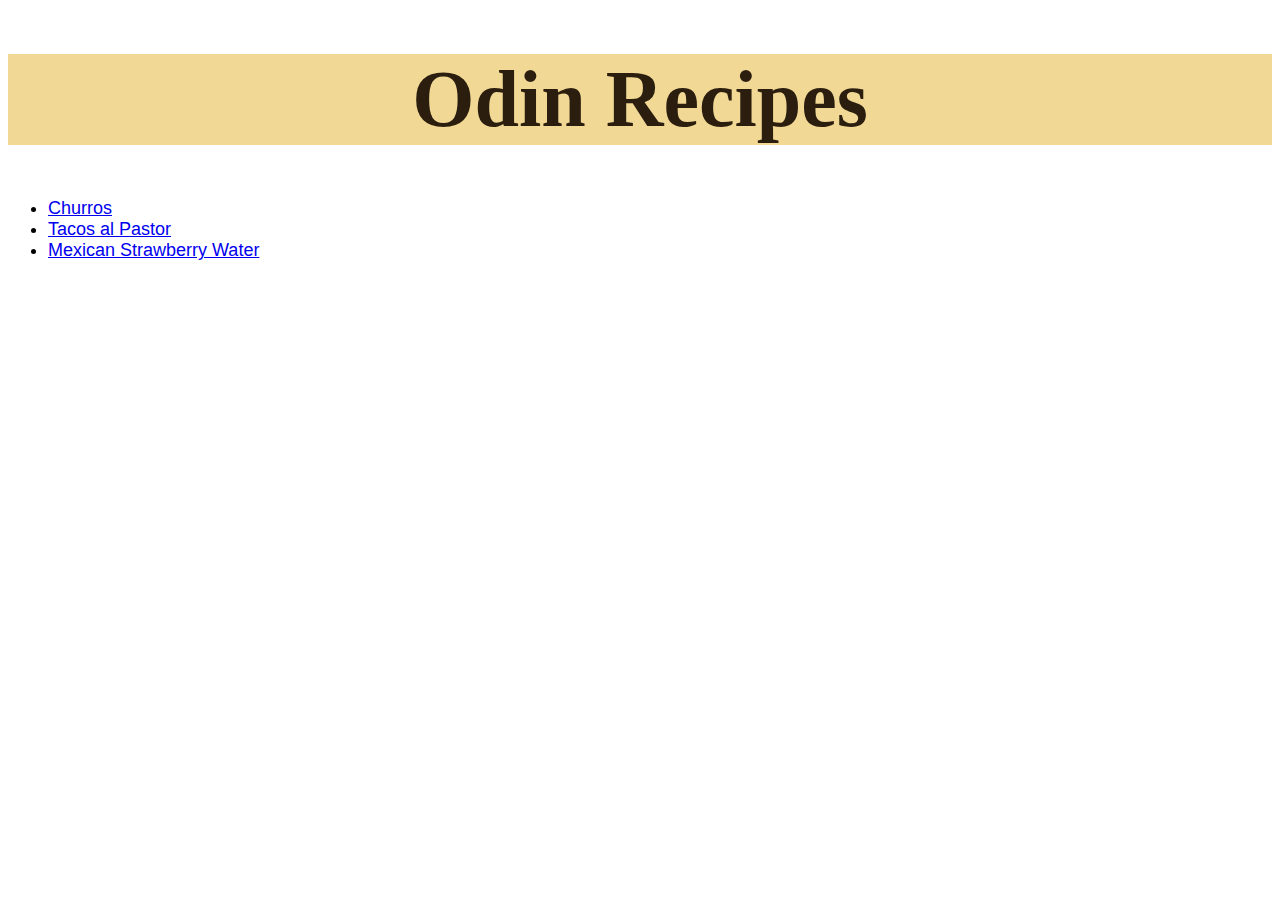
<file: index.html>
<!DOCTYPE html>
<html lang="en">
<head>
    <meta charset="UTF-8">
    <meta http-equiv="X-UA-Compatible" content="IE=edge">
    <meta name="viewport" content="width=device-width, initial-scale=1.0">
    <link rel="stylesheet" href="./styles.css">
    <title>Odin Recipes</title>
</head>
<body>
    <h1>Odin Recipes</h1>

    <ul>
        <li><a href="./recipes/churros.html">Churros</a></li>
        <li><a href="./recipes/tacos.html">Tacos al Pastor</a></li>
        <li><a href="./recipes/strawberrywater.html">Mexican Strawberry Water</a></li>
    </ul>
</body>
</html>
</file>
<file: styles.css>
* {
    font-family: 'Copperplate', sans-serif;
    font-size: 18px;
}

h1 {
    background-color: rgb(241, 216, 148);
    color: rgb(43, 30, 15);
    font-family: 'Times New Roman';
    text-align: center;
    font-size: 80px;
}

h2 {
    background-color: rgb(148, 196, 241);
    color: rgb(26, 26, 26);
    font-size: 28px;
}

img {
    display: block;
    margin-left: auto;
    margin-right: auto;
}

.description {
    font-style: italic;
}
</file>
